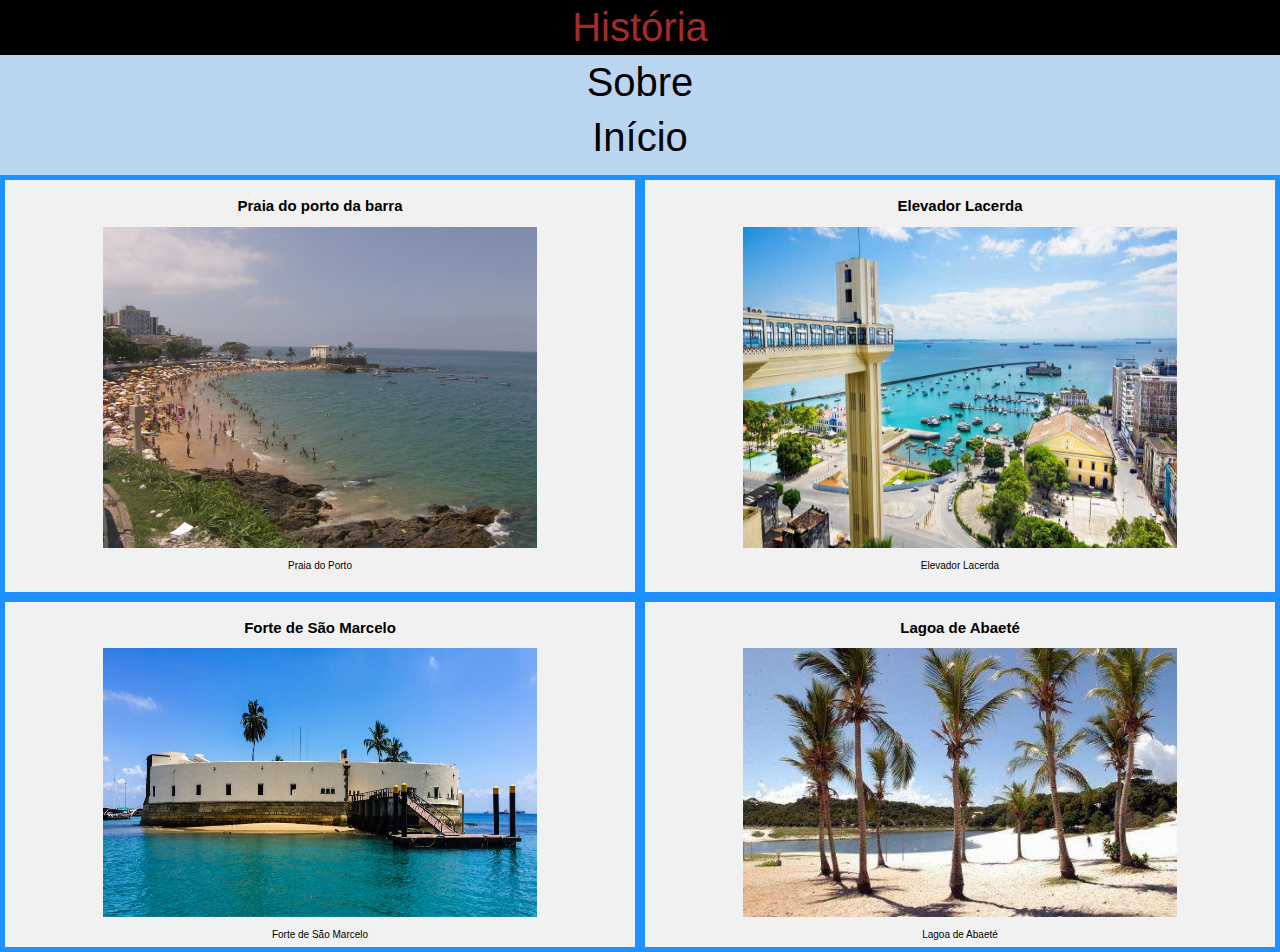
<file: Pontos Turísticos.html>
<!DOCTYPE html>
<html lang="en">
<head>
    <meta charset="UTF-8">
    <meta http-equiv="X-UA-Compatible" content="IE=edge">
    <meta name="viewport" content="width=device-width, initial-scale=1.0">
    <title>Pontos Turísticos</title>
    <link rel="stylesheet" href="css/css2.css">
    <link rel="icon" type="image/x-icon" href="img/favicon.ico">
</head>
<header>
    <nav> <!--tag para barra de navegação-->
        <div class="navegacao2">  
            <a href="Contato.html">História</a>    
            <a href="Sobre.html">Sobre</a>
            <a href="index.html">Início<a>
        </div>
    </nav>
</header>
<body>
    <main>
        <div class="principal"></div>
        <div class="flex-container">
            <div><h2>Praia do porto da barra</h2>
                <img src="img/Praia_do_Porto_da_Barra.jpg" alt="Praia" width="70%" height="80%"> 
                <footer>
                    <div class="rodape">
                        <p>Praia do Porto</p>
                    </div>
                </footer></div>
            <div><h2>Elevador Lacerda</h2>
            <img src="img/elevador lacerta.jpg" alt="Elevador" width="70%" height="80%">
            <footer>
                <div class="rodape">
                    <p>Elevador Lacerda</p>
                </div>
            </footer></div>
          </div>

          <div class="flex-container">
            <div><h2>Forte de São Marcelo</h2>
            <img src="img/forte de sao marcelo.jpg" alt="Forte" width="70%" height="80%">
        <footer>
            <div class="rodape">
                <p>Forte de São Marcelo</p>
            </div>
        </footer></div>
        <div><h2>Lagoa de Abaeté</h2>
        <img src="img/lagoa-do-abaete.jpg" alt="Lagoa" width="70%" height="80%">
    <footer>
        <div class="rodape">
            <p>Lagoa de Abaeté</p>
        </div>
    </footer></div>
    </main>
</body>
</html>
</file>
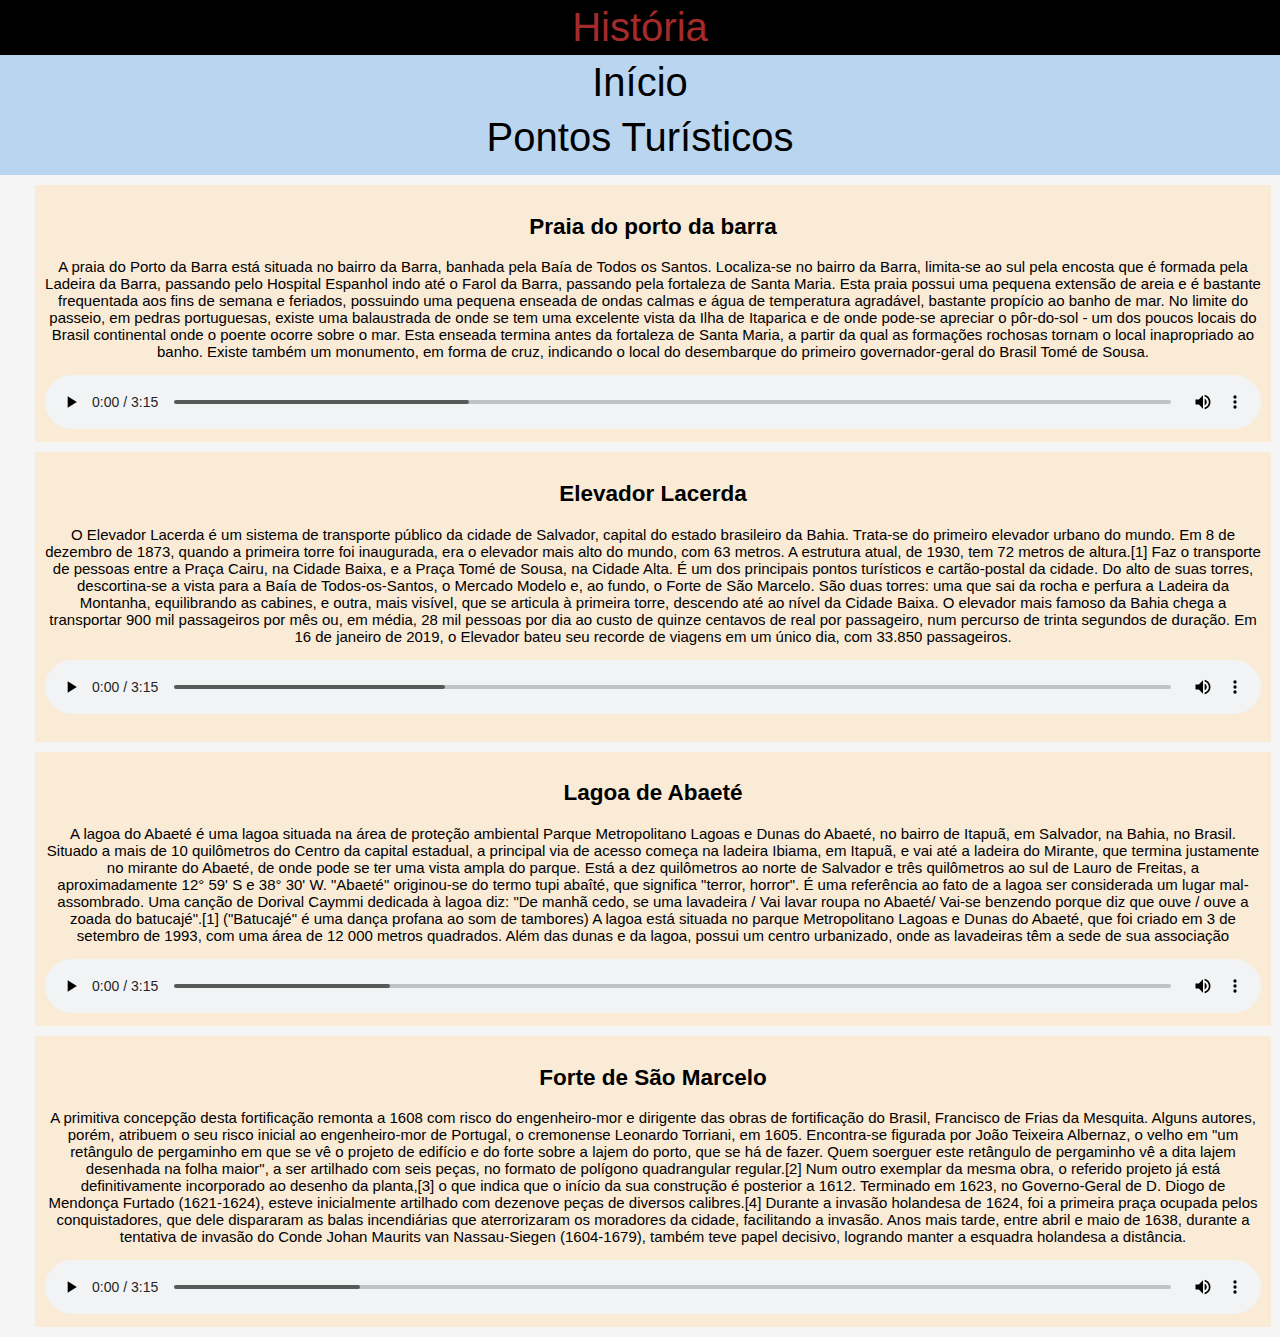
<file: Sobre.html>
<!DOCTYPE html>
<html lang="en">
<head>
    <meta charset="UTF-8">
    <meta http-equiv="X-UA-Compatible" content="IE=edge">
    <meta name="viewport" content="width=device-width, initial-scale=1.0">
    <link rel="stylesheet" href="css/css4.css">
    <title>Salvador - Bahia</title>
    <link rel="icon" type="image/x-icon" href="img/favicon.ico">
</head>
<header>
    <nav> <!--tag para barra de navegação-->
        <div class="navegacao4">  
            <a href="Contato.html">História</a>    
            <a href="index.html">Início</a>
            <a href="Pontos Turísticos.html">Pontos Turísticos<a>
        </div>
    </nav>
</header>
<body>
    <main>
        <div class="principal"></div>
    <div class="praia do porto1">
        <h2>Praia do porto da barra</h2>
        <p>A praia do Porto da Barra está situada no bairro da Barra, banhada pela Baía de Todos os Santos. Localiza-se no bairro da Barra, limita-se ao sul pela encosta que é formada pela Ladeira da Barra, passando pelo Hospital Espanhol indo até o Farol da Barra, passando pela fortaleza de Santa Maria. Esta praia possui uma pequena extensão de areia e é bastante frequentada aos fins de semana e feriados, possuindo uma pequena enseada de ondas calmas e água de temperatura agradável, bastante propício ao banho de mar. No limite do passeio, em pedras portuguesas, existe uma balaustrada de onde se tem uma excelente vista da Ilha de Itaparica e de onde pode-se apreciar o pôr-do-sol - um dos poucos locais do Brasil continental onde o poente ocorre sobre o mar. Esta enseada termina antes da fortaleza de Santa Maria, a partir da qual as formações rochosas tornam o local inapropriado ao banho. Existe também um monumento, em forma de cruz, indicando o local do desembarque do primeiro governador-geral do Brasil Tomé de Sousa.</p>
        <audio style="width:100%;" controls>
        <source src="audio/Hino Da Bahia.mp3" type="audio/mpeg"></audio>
    </div>
    <div class="elevador lacerda1">
        <h2>Elevador Lacerda</h2>
        <p>O Elevador Lacerda é um sistema de transporte público da cidade de Salvador, capital do estado brasileiro da Bahia. Trata-se do primeiro elevador urbano do mundo. Em 8 de dezembro de 1873, quando a primeira torre foi inaugurada, era o elevador mais alto do mundo, com 63 metros. A estrutura atual, de 1930, tem 72 metros de altura.[1] Faz o transporte de pessoas entre a Praça Cairu, na Cidade Baixa, e a Praça Tomé de Sousa, na Cidade Alta. É um dos principais pontos turísticos e cartão-postal da cidade. Do alto de suas torres, descortina-se a vista para a Baía de Todos-os-Santos, o Mercado Modelo e, ao fundo, o Forte de São Marcelo. São duas torres: uma que sai da rocha e perfura a Ladeira da Montanha, equilibrando as cabines, e outra, mais visível, que se articula à primeira torre, descendo até ao nível da Cidade Baixa. O elevador mais famoso da Bahia chega a transportar 900 mil passageiros por mês ou, em média, 28 mil pessoas por dia ao custo de quinze centavos de real por passageiro, num percurso de trinta segundos de duração. Em 16 de janeiro de 2019, o Elevador bateu seu recorde de viagens em um único dia, com 33.850 passageiros.<p>
            <audio style="width:100%;" controls>
                <source src="audio/Hino Da Bahia.mp3" type="audio/mpeg"></audio>
        </div>
    <div class="lagoa abaete1">
        <h2>Lagoa de Abaeté</h2>
        <p>A lagoa do Abaeté é uma lagoa situada na área de proteção ambiental Parque Metropolitano Lagoas e Dunas do Abaeté, no bairro de Itapuã, em Salvador, na Bahia, no Brasil. Situado a mais de 10 quilômetros do Centro da capital estadual, a principal via de acesso começa na ladeira Ibiama, em Itapuã, e vai até a ladeira do Mirante, que termina justamente no mirante do Abaeté, de onde pode se ter uma vista ampla do parque. Está a dez quilômetros ao norte de Salvador e três quilômetros ao sul de Lauro de Freitas, a aproximadamente 12° 59' S e 38° 30' W. "Abaeté" originou-se do termo tupi abaîté, que significa "terror, horror". É uma referência ao fato de a lagoa ser considerada um lugar mal-assombrado. Uma canção de Dorival Caymmi dedicada à lagoa diz: "De manhã cedo, se uma lavadeira / Vai lavar roupa no Abaeté/ Vai-se benzendo porque diz que ouve / ouve a zoada do batucajé".[1] ("Batucajé" é uma dança profana ao som de tambores) A lagoa está situada no parque Metropolitano Lagoas e Dunas do Abaeté, que foi criado em 3 de setembro de 1993, com uma área de 12 000 metros quadrados. Além das dunas e da lagoa, possui um centro urbanizado, onde as lavadeiras têm a sede de sua associação</p>
            <audio style="width:100%;" controls>
                <source src="audio/Hino Da Bahia.mp3" type="audio/mpeg"></audio>
    </div>
    <div class="forte sao marcelo1">
        <h2>Forte de São Marcelo</h2>
        <p>A primitiva concepção desta fortificação remonta a 1608 com risco do engenheiro-mor e dirigente das obras de fortificação do Brasil, Francisco de Frias da Mesquita. Alguns autores, porém, atribuem o seu risco inicial ao engenheiro-mor de Portugal, o cremonense Leonardo Torriani, em 1605. Encontra-se figurada por João Teixeira Albernaz, o velho em "um retângulo de pergaminho em que se vê o projeto de edifício e do forte sobre a lajem do porto, que se há de fazer. Quem soerguer este retângulo de pergaminho vê a dita lajem desenhada na folha maior", a ser artilhado com seis peças, no formato de polígono quadrangular regular.[2] Num outro exemplar da mesma obra, o referido projeto já está definitivamente incorporado ao desenho da planta,[3] o que indica que o início da sua construção é posterior a 1612. Terminado em 1623, no Governo-Geral de D. Diogo de Mendonça Furtado (1621-1624), esteve inicialmente artilhado com dezenove peças de diversos calibres.[4] Durante a invasão holandesa de 1624, foi a primeira praça ocupada pelos conquistadores, que dele dispararam as balas incendiárias que aterrorizaram os moradores da cidade, facilitando a invasão. Anos mais tarde, entre abril e maio de 1638, durante a tentativa de invasão do Conde Johan Maurits van Nassau-Siegen (1604-1679), também teve papel decisivo, logrando manter a esquadra holandesa a distância.
            
            </p>
            <audio style="width:100%;" controls>
                <source src="audio/Hino Da Bahia.mp3" type="audio/mpeg"></audio>
    </div>
</body>
</html>
</file>
<file: css/css2.css>
body{
    background-color:whitesmoke;
    width:100%;
    margin:0 auto;
}
header{
    background-color:rgb(185, 213, 240);
}
.navegacao2{
    overflow:hidden;
}
.navegacao2 a{
    float:none;
    display:block;
    color:rgb(0, 0, 0);
    text-decoration:none;
    text-align:center; 
    padding:5px;
    font-size:40px;
    font-family: 'Lucida Sans', 'Lucida Sans Regular', 'Lucida Grande', 'Lucida Sans Unicode', Geneva, Verdana, sans-serif;
}
.navegacao2 a:hover{
    color:brown;
    background-color:black;
}
.flex-container {
    display: flex;
    background-color: DodgerBlue;
  }
  
  .flex-container > div {
    background-color: #f1f1f1;
    margin: 10px;
    padding: 10px;
    font-size: 15px;
    width: 900px;
    text-align:center;
    font-family: 'Gill Sans', 'Gill Sans MT', Calibri, 'Trebuchet MS', sans-serif;
  }
.lagoa.de.abaete{
    background-color:antiquewhite;
    margin: 0px 10px 10px 10px;
    padding: 10px 10px 10px 10px;
    text-align:center;
    font-size:15px;
    font-family: 'Gill Sans', 'Gill Sans MT', Calibri, 'Trebuchet MS', sans-serif;
    float: right;
    width:45%;
}
.flex-container {
    display: flex;
    background-color: DodgerBlue;
  }
.flex-container > div {
    background-color: #f1f1f1;
    margin: 5px;
    padding: 5px;
    font-size: 10px;
    width: 900px;
    text-align:center;
    font-family: 'Gill Sans', 'Gill Sans MT', Calibri, 'Trebuchet MS', sans-serif;
  }
</file>
<file: css/css4.css>
body{
    background-color:whitesmoke;
    width:100%;
    margin:0 auto;
}
header{
    background-color:rgb(185, 213, 240);
}
.navegacao4{
    overflow:hidden;
}
.navegacao4 a{
    float:none;
    display:block;
    color:rgb(0, 0, 0);
    text-decoration:none;
    text-align:center; 
    padding:5px;
    font-size:40px;
    font-family: 'Lucida Sans', 'Lucida Sans Regular', 'Lucida Grande', 'Lucida Sans Unicode', Geneva, Verdana, sans-serif;
}
.navegacao4 a:hover{
    color:brown;
    background-color:black;
}
.praia.do.porto1{
    width:95%;
    margin:10px 10px 10px 35px;
    padding:10px 10px 10px 10px;
    background-color:antiquewhite;
    text-align:center;
    font-size:15px;
    font-family:'Franklin Gothic Medium', 'Arial Narrow', Arial, sans-serif
}
.elevador.lacerda1{
    width:95%;
    margin:10px 10px 10px 35px;
    padding:10px 10px 10px 10px;
    background-color:antiquewhite;
    text-align:center;
    font-size:15px;
    font-family: 'Franklin Gothic Medium', 'Arial Narrow', Arial, sans-serif
}
.lagoa.abaete1{
    width:95%;
    margin:10px 10px 10px 35px;
    padding:10px 10px 10px 10px;
    background-color:antiquewhite;
    text-align:center;
    font-size:15px;
    font-family: 'Franklin Gothic Medium', 'Arial Narrow', Arial, sans-serif
}
.forte.sao.marcelo1{
    width:95%;
    margin:10px 10px 10px 35px;
    padding:10px 10px 10px 10px;
    background-color:antiquewhite;
    text-align:center;
    font-size:15px;
    font-family: 'Franklin Gothic Medium', 'Arial Narrow', Arial, sans-serif
}
</file>
